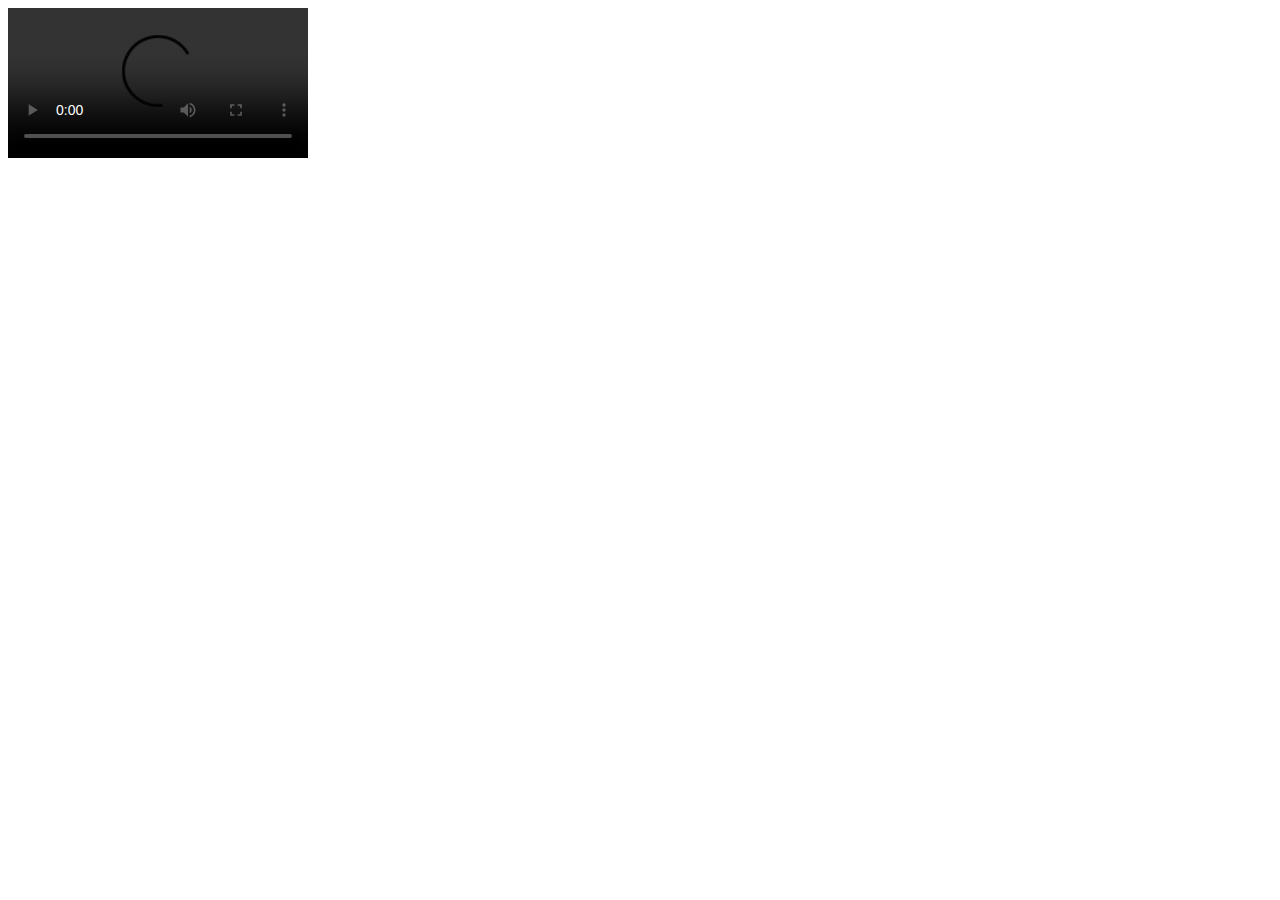
<file: cute-cat.html>
<html lang="en">
<head>
    <meta charset="UTF-8">
    <meta http-equiv="X-UA-Compatible" content="IE=edge">
    <meta name="viewport" content="width=device-width, initial-scale=1.0">
    <title>Congratulations!</title>
</head>
  <body>
    <video controls autoplay>
    <source src="https://cdn.glitch.global/0bdea13a-b72b-4762-84e7-4c18f178a2b7/289688546_782306119428164_4990570655263426772_n.mp4?v=1670430068502"/></video>
  </body>
    </html>
</file>
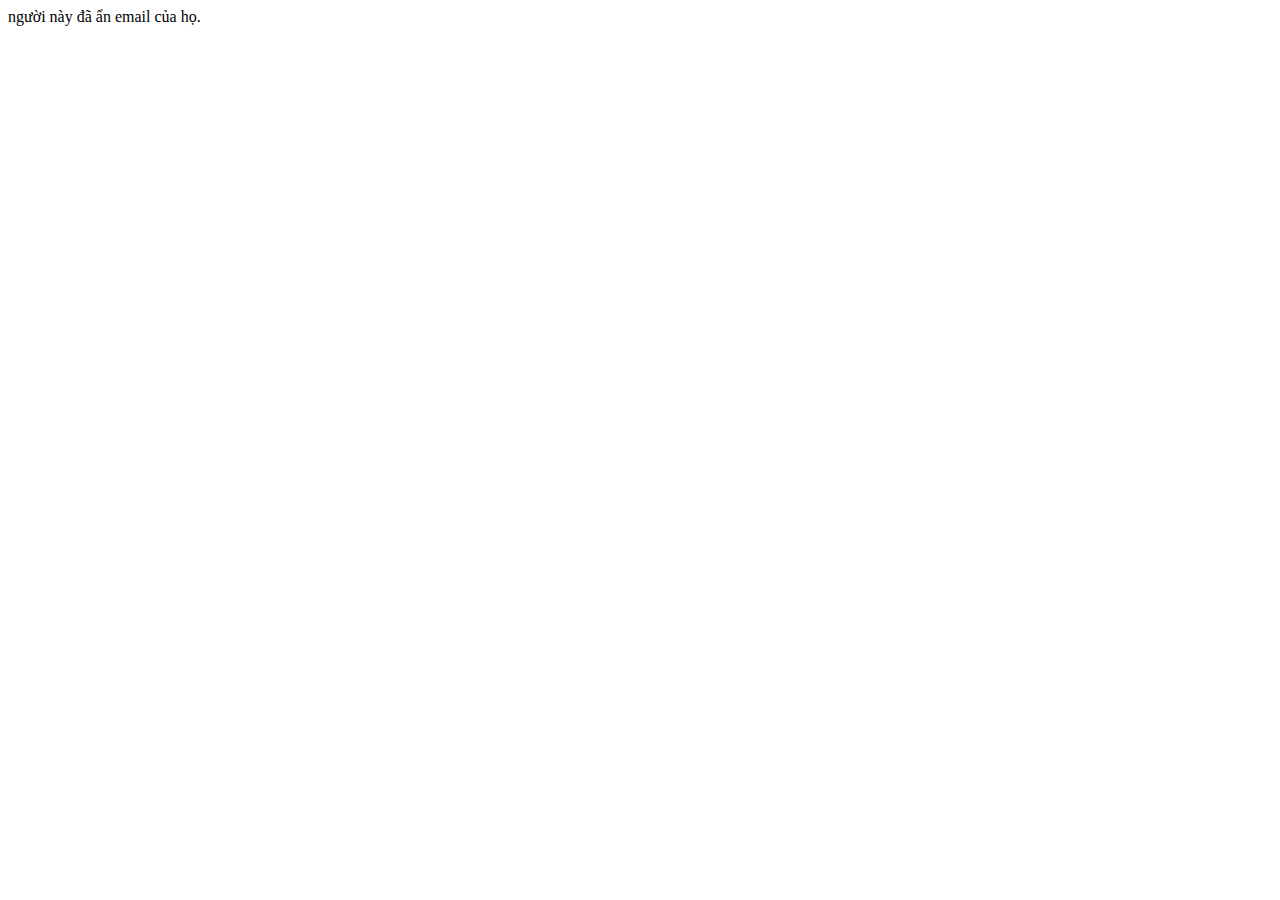
<file: notice.html>
<html lang="en">
<head>
    <meta charset="UTF-8">
    <meta http-equiv="X-UA-Compatible" content="IE=edge">
    <meta name="viewport" content="width=device-width, initial-scale=1.0">
    <title>Thông báo</title>
</head>
  <body>
    <div>
      <span>người này đã ẩn email của họ.</span>
    </div>
  </body></html>
</file>
